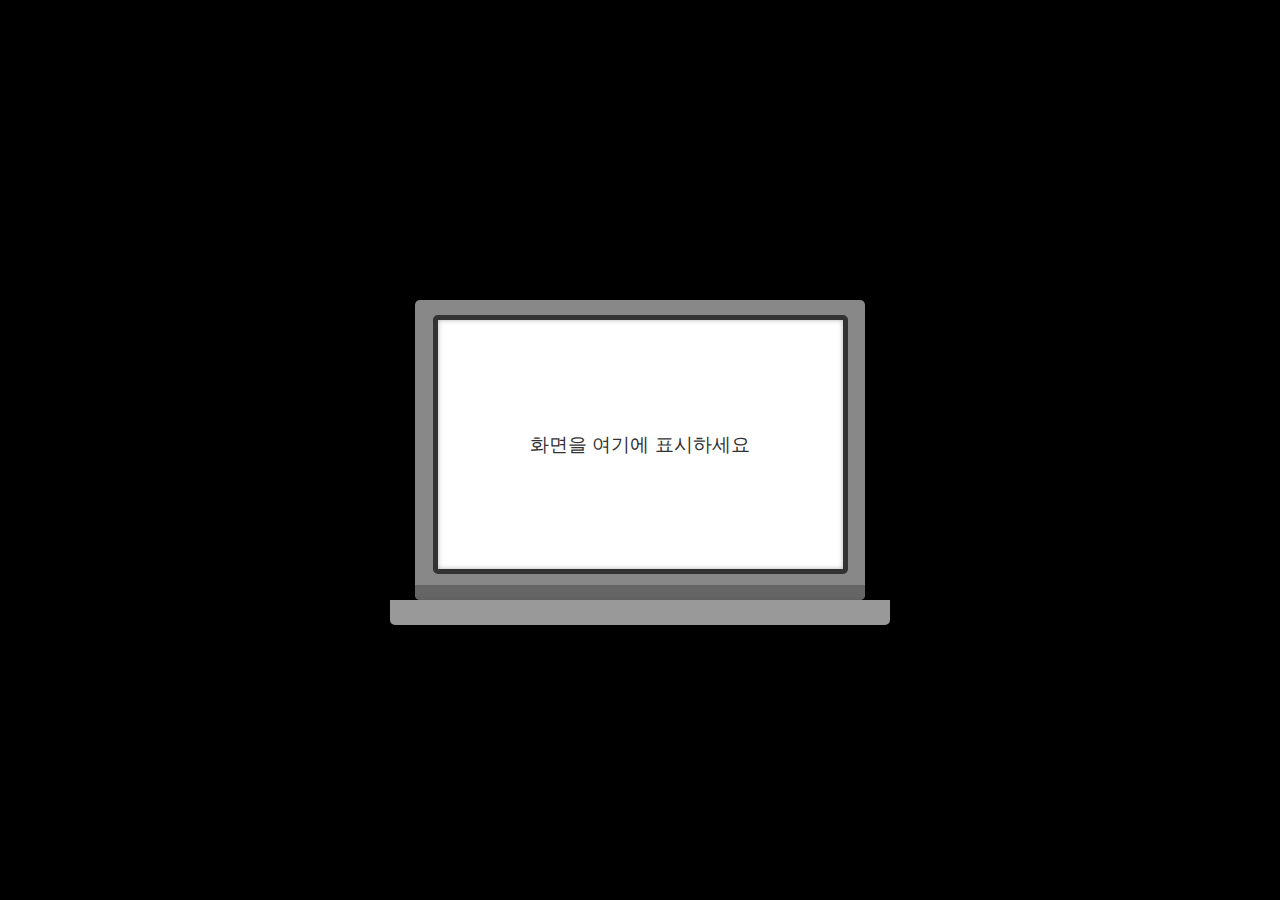
<file: 노트북이미지구현.html>
<!DOCTYPE html>
<html lang="ko">
<head>
    <meta charset="UTF-8">
    <meta name="viewport" content="width=device-width, initial-scale=1.0">
    <title>노트북 이미지 구현</title>
    <style>
        body {
            display: flex;
            justify-content: center;
            align-items: center;
            height: 100vh;
            margin: 0;
            background-color: #000;
        }
        .laptop {
            width: 45vw;
            max-width: 450px;
            height: 30vw;
            max-height: 300px;
            background-color: #888;
            border-radius: 5px;
            position: relative;
        }
        .laptop-screen {
            width: 90%;
            height: 83%;
            background-color: #fff;
            border-radius: 5px;
            margin: 15px auto;
            position: relative;
            box-shadow: inset 0 0 5px rgba(0, 0, 0, 0.3);
            border: 5px solid #333;
            display: flex;
            justify-content: center;
            align-items: center;
            color: #333;
            font-family: Arial, sans-serif;
            font-size: 1.2rem;
            text-align: center;
        }
        .laptop-bottom {
            width: 100%;
            height: 15px;
            background-color: #666;
            position: absolute;
            bottom: 0;
            left: 0;
            border-radius: 0 0 5px 5px;
        }
        .laptop-stand {
            width: 50vw;
            max-width: 500px;
            height: 25px;
            background-color: #999;
            position: absolute;
            bottom: -25px;
            left: 50%;
            transform: translateX(-50%);
            border-radius: 0 0 5px 5px;
            box-shadow: 0 5px 10px rgba(0, 0, 0, 0.5);
        }
        
        /* 모바일 대응 */
        @media (max-width: 768px) {
            .laptop {
                width: 80vw;
                height: 50vw;
            }
            .laptop-stand {
                width: 90vw;
            }
        }
    </style>
</head>
<body>
    <div class="laptop">
        <div class="laptop-screen">화면을 여기에 표시하세요</div>
        <div class="laptop-bottom"></div>
        <div class="laptop-stand"></div>
    </div>
</body>
</html>
</file>
